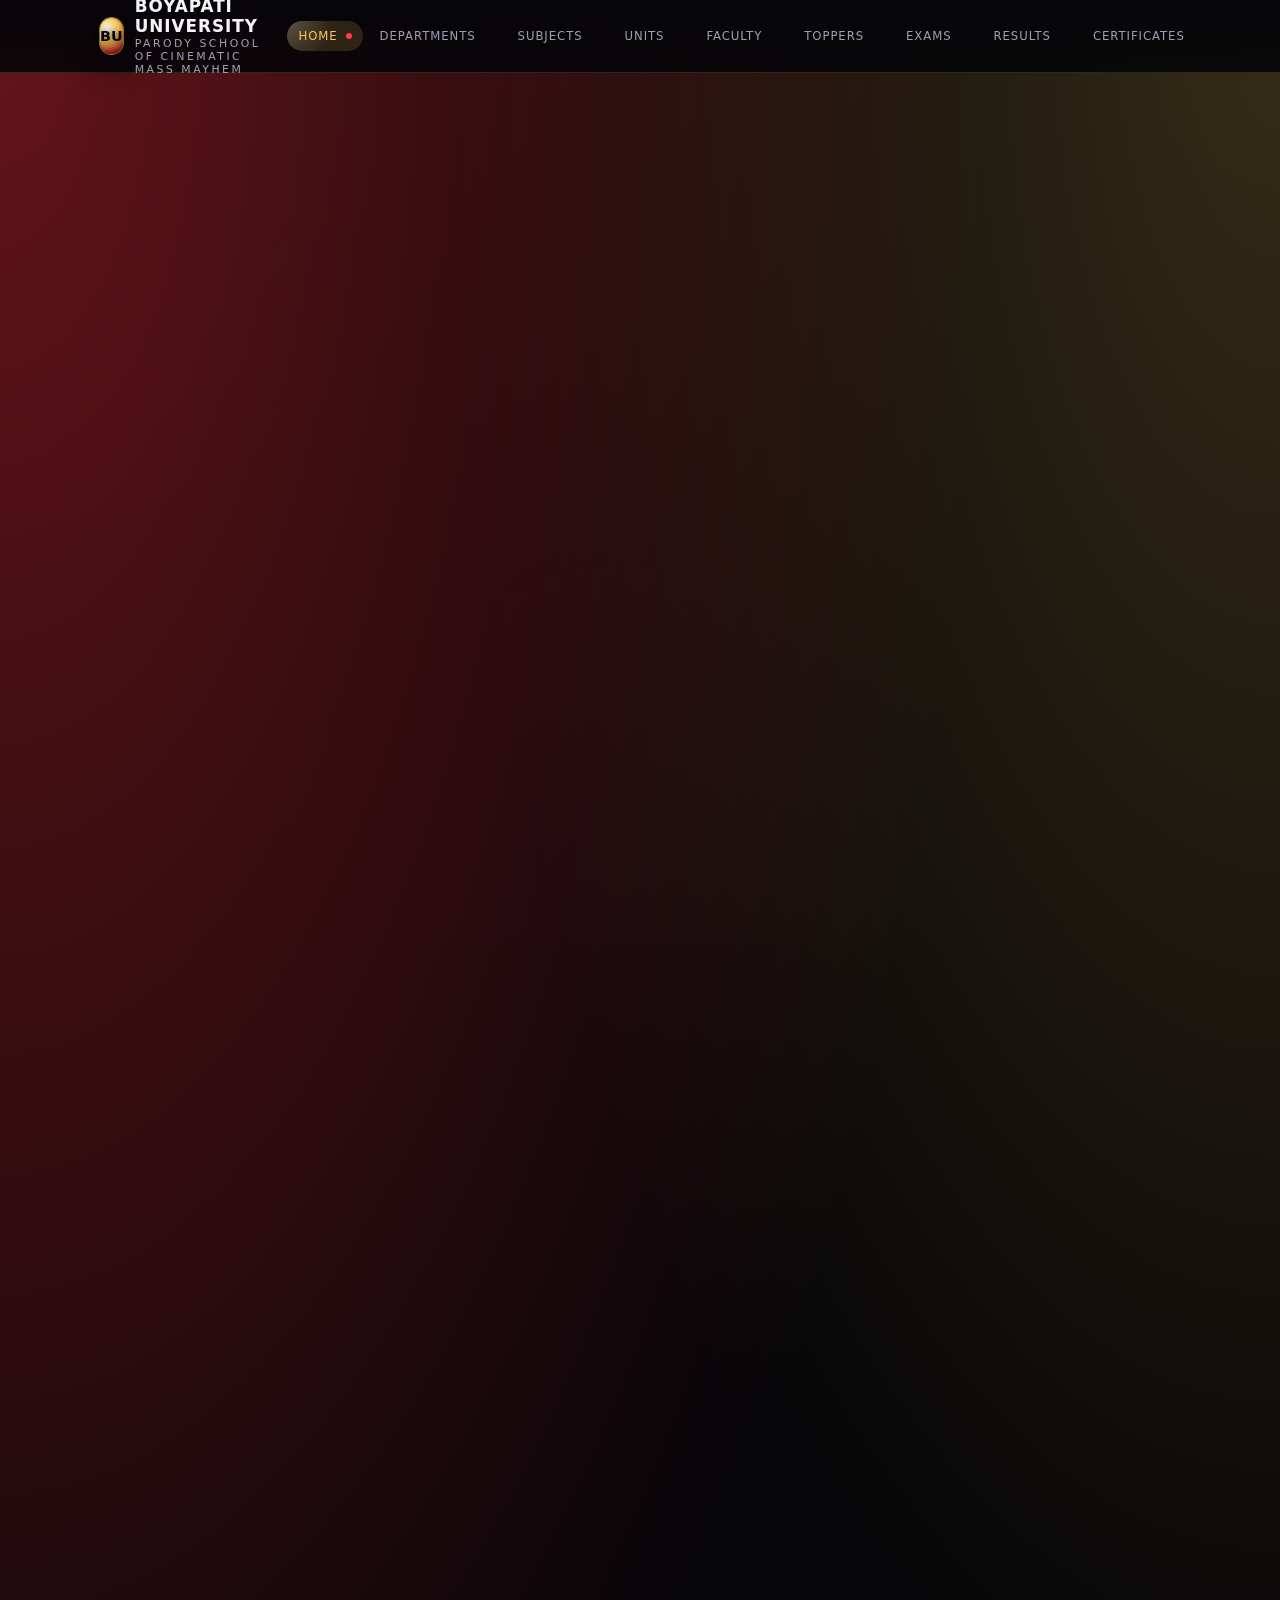
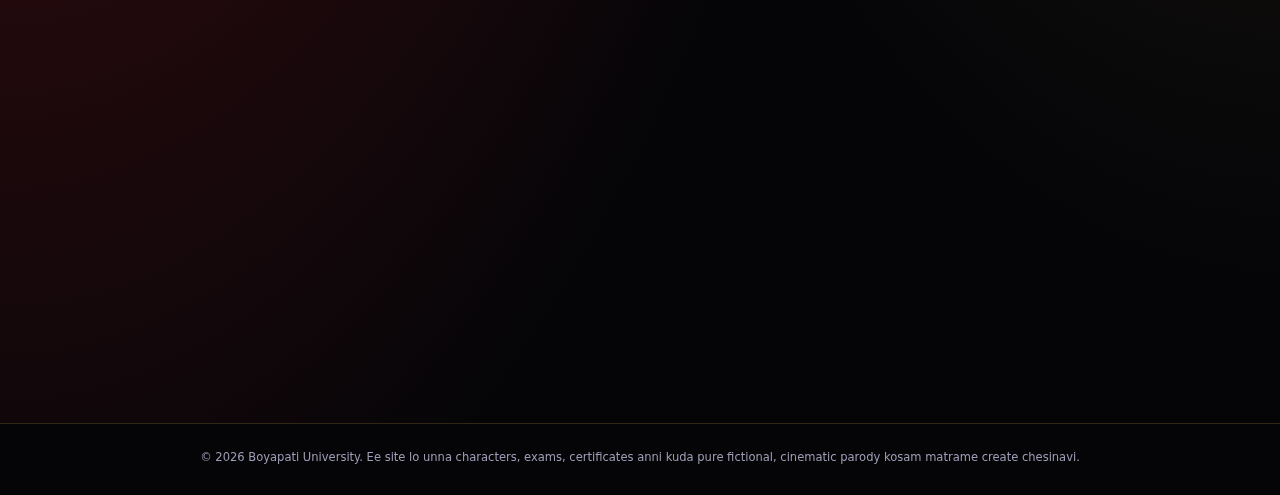
<file: index.html>
<!DOCTYPE html>
<html lang="en">
<head>
  <meta charset="UTF-8" />
  <title>Boyapati University | Home</title>
  <meta name="viewport" content="width=device-width, initial-scale=1.0" />
  <meta name="description" content="Boyapati University - ikkada lecture ante normal class kaadu, anni climax scene range lo design chesina full-on parody cinematic university." />
  <link rel="stylesheet" href="assets/css/style.css" />
</head>
<body data-page="home">
  <div class="bu-noise-layer" aria-hidden="true"></div>

  <header class="bu-header">
    <div class="bu-container bu-header-inner">
      <a href="index.html" class="bu-logo">
        <span class="bu-logo-mark">BU</span>
        <span class="bu-logo-text">
          <span class="bu-logo-title">Boyapati University</span>
          <span class="bu-logo-subtitle">Parody School of Cinematic Mass Mayhem</span>
        </span>
      </a>

      <button class="nav-toggle" type="button" aria-label="Toggle navigation" aria-expanded="false" data-nav-toggle>
        <span class="nav-toggle-line"></span>
        <span class="nav-toggle-line"></span>
      </button>

      <nav class="bu-nav" data-nav>
        <ul class="bu-nav-list">
          <li><a href="index.html" data-page-link="home">Home</a></li>
          <li><a href="departments.html" data-page-link="departments">Departments</a></li>
          <li><a href="subjects.html" data-page-link="subjects">Subjects</a></li>
          <li><a href="units.html" data-page-link="units">Units</a></li>
          <li><a href="faculty.html" data-page-link="faculty">Faculty</a></li>
          <li><a href="toppers.html" data-page-link="toppers">Toppers</a></li>
          <li><a href="exams.html" data-page-link="exams">Exams</a></li>
          <li><a href="results.html" data-page-link="results">Results</a></li>
          <li><a href="certificate.html" data-page-link="certificate">Certificates</a></li>
        </ul>
      </nav>
    </div>
  </header>

  <main class="bu-main">
    <section class="bu-hero">
      <div class="bu-container">
        <div class="bu-hero-inner">
          <p class="bu-kicker">Mass Cinematic Entry Start</p>
          <h1 class="bu-hero-title">BOYAPATI UNIVERSITY</h1>
          <p class="bu-hero-tagline">"No Newton Law. Only BoyaBalaya Law."</p>
          <p class="bu-hero-subtitle">
            Boyapati University ante fun cinematic parody university, full mass Telugu cinema vibe tho set ayyindi.
            Real university kaadu, kani mass feeling matram theatre lo sitting chesina front-benchers range lo untundi.
          </p>
          <div class="bu-hero-actions">
            <a href="departments.html" class="bu-btn bu-btn-primary">University loki entry ivvu</a>
            <a href="#boyalaws" class="bu-btn bu-btn-ghost">BoyaBalayya Laws choodandi</a>
          </div>
        </div>
      </div>
    </section>

    <section class="bu-section" id="boyalaws">
      <div class="bu-container">
        <header class="bu-section-header">
          <p class="bu-kicker">BoyaBalayya Laws</p>
          <h2>Mass Physics ni Rule chese Laws</h2>
          <p class="bu-section-subtitle">
            Idi oka fictional rulebook, ikada gravity optional, elevation guaranteed,
            punchline vaste automatic background music on ayye Boyapati universe special edition.
          </p>
        </header>
      </div>
    </section>

    <section class="bu-section">
      <div class="bu-container">
        <header class="bu-section-header">
          <p class="bu-kicker">Mee Mass Path choose chesukondi</p>
          <h2>Signature Departments</h2>
          <p class="bu-section-subtitle">Mana most explosive programs ki idi trailer, anni departments pure script-level mass data tho build ayyayi.</p>
        </header>
        <div id="home-departments" class="bu-grid"></div>
      </div>
    </section>

    <section class="bu-section bu-section-alt">
      <div class="bu-container">
        <header class="bu-section-header">
          <p class="bu-kicker">Campus lo Real Reel Legends</p>
          <h2>Featured Toppers</h2>
          <p class="bu-section-subtitle">Class lo marks kuda top, slow-motion entries per minute kuda top chesina fictional toppers list idi.</p>
        </header>
        <div id="home-toppers" class="bu-grid"></div>
      </div>
    </section>

    <section class="bu-section">
      <div class="bu-container">
        <header class="bu-section-header">
          <p class="bu-kicker">Edge-of-Seat Scheduling</p>
          <h2>Upcoming Dramatic Exams</h2>
          <p class="bu-section-subtitle">Prathi exam kuda climax sequence style lo design chesam. Results anni imaginary, suspense matram real ga untundi.</p>
        </header>
        <div id="home-exams" class="bu-grid"></div>
      </div>
    </section>
  </main>

  <footer class="bu-footer">
    <div class="bu-container bu-footer-inner">
      <p>
        &copy; <span id="bu-year"></span> Boyapati University.
        Ee site lo unna characters, exams, certificates anni kuda pure fictional, cinematic parody kosam matrame create chesinavi.
      </p>
    </div>
  </footer>

  <script src="assets/js/data.js"></script>
  <script src="assets/js/app.js"></script>
</body>
</html>
</file>
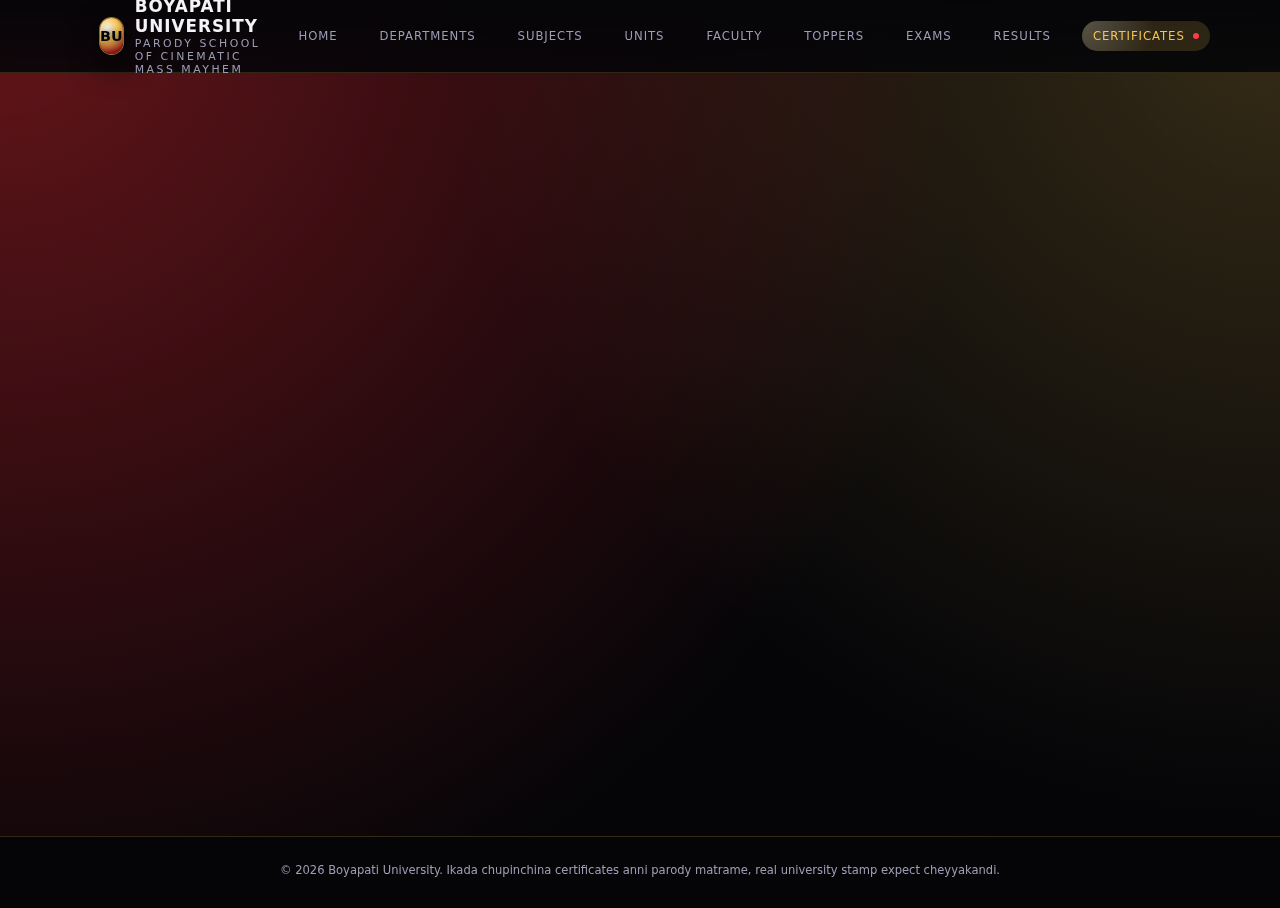
<file: certificate.html>
<!DOCTYPE html>
<html lang="en">
<head>
  <meta charset="UTF-8" />
  <title>Boyapati University | Certificates</title>
  <meta name="viewport" content="width=device-width, initial-scale=1.0" />
  <meta name="description" content="Boyapati University certificates - cinematic achievements ki ichche fictional mass awards collection." />
  <link rel="stylesheet" href="assets/css/style.css" />
</head>
<body data-page="certificate">
  <div class="bu-noise-layer" aria-hidden="true"></div>

  <header class="bu-header">
    <div class="bu-container bu-header-inner">
      <a href="index.html" class="bu-logo">
        <span class="bu-logo-mark">BU</span>
        <span class="bu-logo-text">
          <span class="bu-logo-title">Boyapati University</span>
          <span class="bu-logo-subtitle">Parody School of Cinematic Mass Mayhem</span>
        </span>
      </a>

      <button class="nav-toggle" type="button" aria-label="Toggle navigation" aria-expanded="false" data-nav-toggle>
        <span class="nav-toggle-line"></span>
        <span class="nav-toggle-line"></span>
      </button>

      <nav class="bu-nav" data-nav>
        <ul class="bu-nav-list">
          <li><a href="index.html" data-page-link="home">Home</a></li>
          <li><a href="departments.html" data-page-link="departments">Departments</a></li>
          <li><a href="subjects.html" data-page-link="subjects">Subjects</a></li>
          <li><a href="units.html" data-page-link="units">Units</a></li>
          <li><a href="faculty.html" data-page-link="faculty">Faculty</a></li>
          <li><a href="toppers.html" data-page-link="toppers">Toppers</a></li>
          <li><a href="exams.html" data-page-link="exams">Exams</a></li>
          <li><a href="results.html" data-page-link="results">Results</a></li>
          <li><a href="certificate.html" data-page-link="certificate">Certificates</a></li>
        </ul>
      </nav>
    </div>
  </header>

  <main class="bu-main">
    <section class="bu-page-hero">
      <div class="bu-container">
        <p class="bu-kicker">Certificates</p>
        <h1>Officially Unofficial Awards</h1>
        <p class="bu-page-subtitle">
          Cinematic chaos lo chestunna achievements ki download-ready fictional certificates ikkada ready ga unnayi.
          Jobs kosam valid kaavu, room lo posters kosam matram super.
        </p>
      </div>
    </section>

    <section class="bu-section">
      <div class="bu-container">
        <div id="certificates-grid" class="bu-grid"></div>
      </div>
    </section>
  </main>

  <footer class="bu-footer">
    <div class="bu-container bu-footer-inner">
      <p>
        &copy; <span id="bu-year"></span> Boyapati University. Ikada chupinchina certificates anni parody matrame, real university stamp expect cheyyakandi.
      </p>
    </div>
  </footer>

  <script src="assets/js/data.js"></script>
  <script src="assets/js/app.js"></script>
  <script src="assets/js/certificate.js"></script>
</body>
</html>
</file>
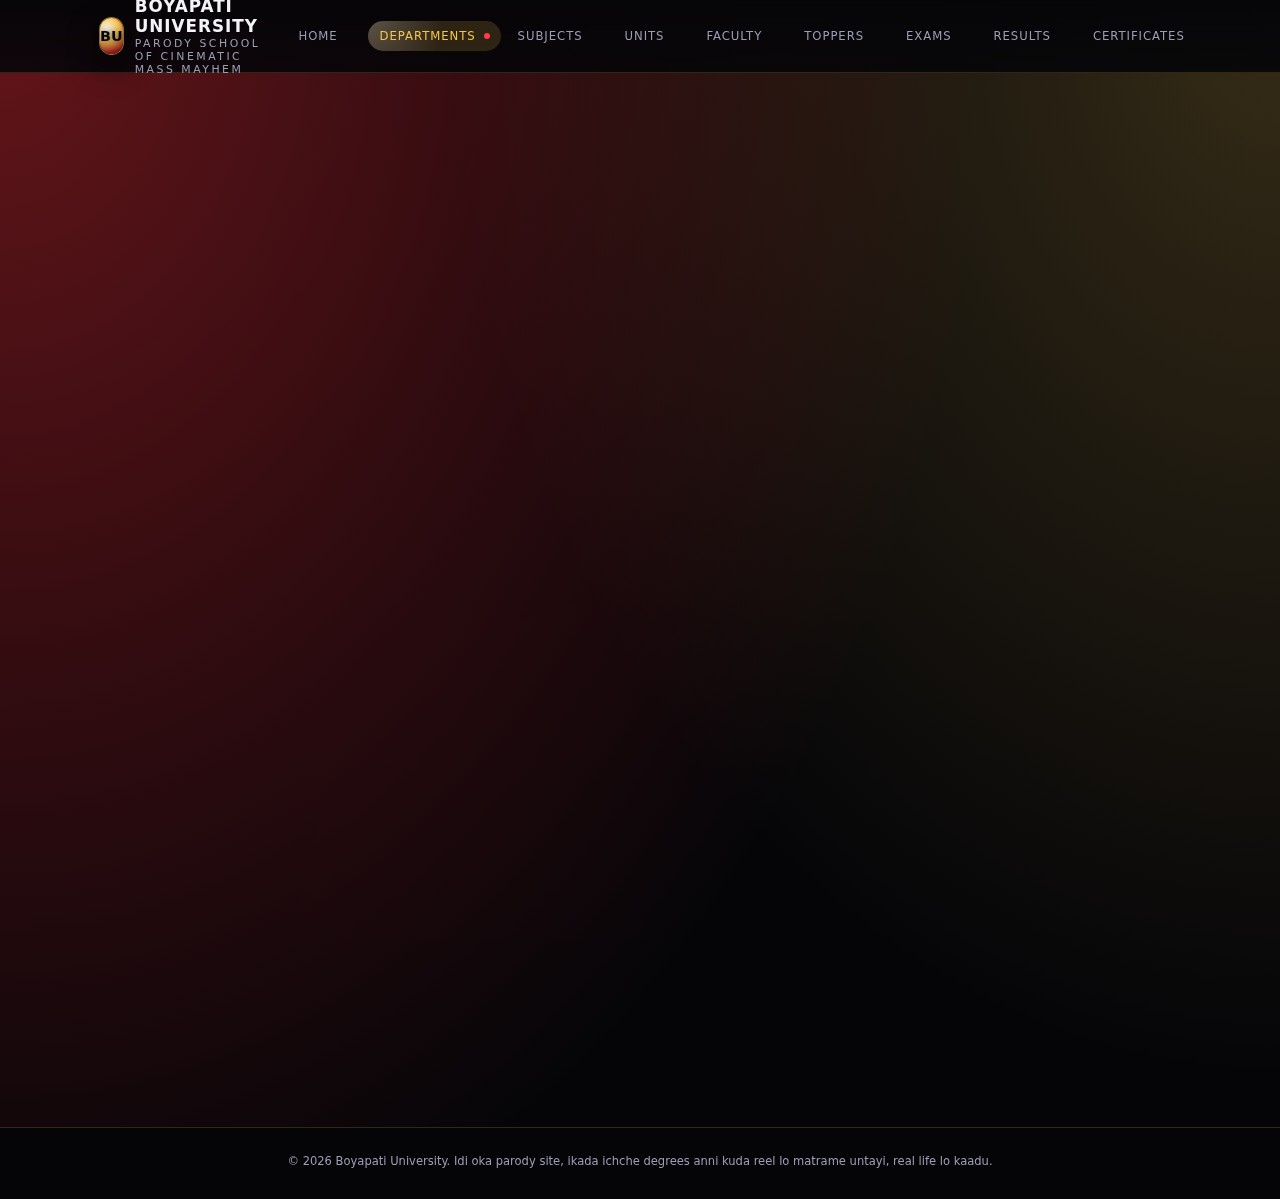
<file: departments.html>
<!DOCTYPE html>
<html lang="en">
<head>
  <meta charset="UTF-8" />
  <title>Boyapati University | Departments</title>
  <meta name="viewport" content="width=device-width, initial-scale=1.0" />
  <meta name="description" content="Boyapati University departments - ikada cinematic chaos ni subject laaga nerpinche fictional mass schools unnayi." />
  <link rel="stylesheet" href="assets/css/style.css" />
</head>
<body data-page="departments">
  <div class="bu-noise-layer" aria-hidden="true"></div>

  <header class="bu-header">
    <div class="bu-container bu-header-inner">
      <a href="index.html" class="bu-logo">
        <span class="bu-logo-mark">BU</span>
        <span class="bu-logo-text">
          <span class="bu-logo-title">Boyapati University</span>
          <span class="bu-logo-subtitle">Parody School of Cinematic Mass Mayhem</span>
        </span>
      </a>

      <button class="nav-toggle" type="button" aria-label="Toggle navigation" aria-expanded="false" data-nav-toggle>
        <span class="nav-toggle-line"></span>
        <span class="nav-toggle-line"></span>
      </button>

      <nav class="bu-nav" data-nav>
        <ul class="bu-nav-list">
          <li><a href="index.html" data-page-link="home">Home</a></li>
          <li><a href="departments.html" data-page-link="departments">Departments</a></li>
          <li><a href="subjects.html" data-page-link="subjects">Subjects</a></li>
          <li><a href="units.html" data-page-link="units">Units</a></li>
          <li><a href="faculty.html" data-page-link="faculty">Faculty</a></li>
          <li><a href="toppers.html" data-page-link="toppers">Toppers</a></li>
          <li><a href="exams.html" data-page-link="exams">Exams</a></li>
          <li><a href="results.html" data-page-link="results">Results</a></li>
          <li><a href="certificate.html" data-page-link="certificate">Certificates</a></li>
        </ul>
      </nav>
    </div>
  </header>

  <main class="bu-main">
    <section class="bu-page-hero">
      <div class="bu-container">
        <nav class="bu-breadcrumb" aria-label="Breadcrumb">
          <ol>
            <li><a href="index.html">Home</a></li>
            <li aria-current="page">Departments</li>
          </ol>
        </nav>
        <p class="bu-kicker">Departments</p>
        <h1>Departments</h1>
        <p class="bu-page-subtitle">Ikada prathi movie genre oka separate discipline laga treat avthundi.</p>
      </div>
    </section>

    <section class="bu-section" aria-labelledby="departments-intro-title">
      <div class="bu-container">
        <h2 id="departments-intro-title">Ee Departments Gurinchi</h2>
        <p>
          Boyapati University lo departments ante normal branches kaadu, anni cinematic genres base chesukoni
          create chesina mass science streams. High impact, sharp craft, unapologetic drama anni bundle lo vastayi.
        </p>
      </div>
    </section>

    <section class="bu-section">
      <div class="bu-container">
        <div id="departments-grid" class="bu-grid" aria-live="polite" aria-busy="false"></div>

        <!-- Semantic card structure template (for reference; populated dynamically by JS) -->
        <template id="department-card-template">
          <article class="bu-department-card">
            <div class="bu-department-icon" aria-hidden="true">🎬</div>
            <header>
              <h3 class="bu-department-title"><!-- Department Name --></h3>
              <p class="bu-department-desc"><!-- One-line mass-style description --></p>
            </header>
            <p class="bu-department-cta">Department loki entry ivvu</p>
          </article>
        </template>
      </div>
    </section>
  </main>

  <footer class="bu-footer">
    <div class="bu-container bu-footer-inner">
      <p>
        &copy; <span id="bu-year"></span> Boyapati University. Idi oka parody site, ikada ichche degrees anni kuda reel lo matrame untayi, real life lo kaadu.
      </p>
    </div>
  </footer>

  <script src="assets/js/data.js"></script>
  <script src="assets/js/app.js"></script>
</body>
</html>
</file>
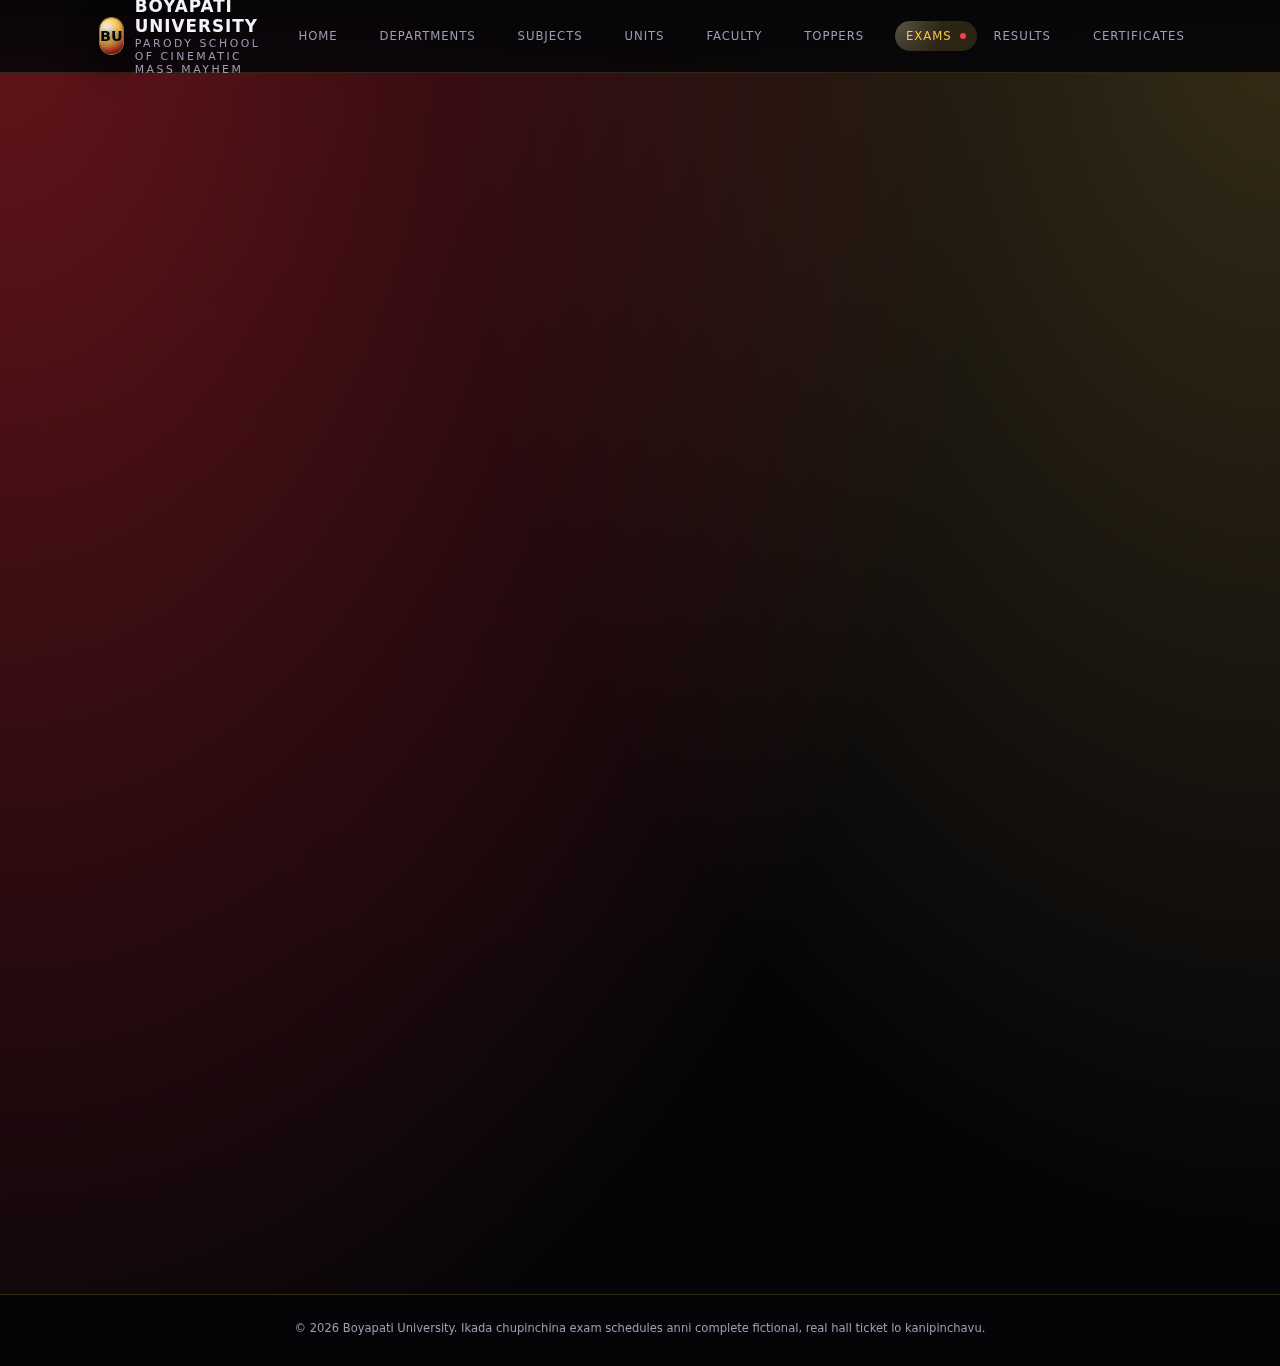
<file: exams.html>
<!DOCTYPE html>
<html lang="en">
<head>
  <meta charset="UTF-8" />
  <title>Boyapati University | Exams</title>
  <meta name="viewport" content="width=device-width, initial-scale=1.0" />
  <meta name="description" content="Boyapati University exams - over-the-top cinematic style lo design chesina complete fictional assessments." />
  <link rel="stylesheet" href="assets/css/style.css" />
</head>
<body data-page="exams">
  <div class="bu-noise-layer" aria-hidden="true"></div>

  <header class="bu-header">
    <div class="bu-container bu-header-inner">
      <a href="index.html" class="bu-logo">
        <span class="bu-logo-mark">BU</span>
        <span class="bu-logo-text">
          <span class="bu-logo-title">Boyapati University</span>
          <span class="bu-logo-subtitle">Parody School of Cinematic Mass Mayhem</span>
        </span>
      </a>

      <button class="nav-toggle" type="button" aria-label="Toggle navigation" aria-expanded="false" data-nav-toggle>
        <span class="nav-toggle-line"></span>
        <span class="nav-toggle-line"></span>
      </button>

      <nav class="bu-nav" data-nav>
        <ul class="bu-nav-list">
          <li><a href="index.html" data-page-link="home">Home</a></li>
          <li><a href="departments.html" data-page-link="departments">Departments</a></li>
          <li><a href="subjects.html" data-page-link="subjects">Subjects</a></li>
          <li><a href="units.html" data-page-link="units">Units</a></li>
          <li><a href="faculty.html" data-page-link="faculty">Faculty</a></li>
          <li><a href="toppers.html" data-page-link="toppers">Toppers</a></li>
          <li><a href="exams.html" data-page-link="exams">Exams</a></li>
          <li><a href="results.html" data-page-link="results">Results</a></li>
          <li><a href="certificate.html" data-page-link="certificate">Certificates</a></li>
        </ul>
      </nav>
    </div>
  </header>

  <main class="bu-main">
    <section class="bu-page-hero">
      <div class="bu-container">
        <p class="bu-kicker">Exams</p>
        <h1>Cinematic Assessments</h1>
        <p class="bu-page-subtitle">
          Ee fictional exams timetables lo last-minute slow-motion entry, heavy background music,
          high-voltage drama anni default package lo untayi.
        </p>
      </div>
    </section>

    <section class="bu-section">
      <div class="bu-container">
        <div id="exams-grid" class="bu-grid"></div>
      </div>
    </section>
  </main>

  <footer class="bu-footer">
    <div class="bu-container bu-footer-inner">
      <p>
        &copy; <span id="bu-year"></span> Boyapati University. Ikada chupinchina exam schedules anni complete fictional, real hall ticket lo kanipinchavu.
      </p>
    </div>
  </footer>

  <script src="assets/js/data.js"></script>
  <script src="assets/js/app.js"></script>
  <script src="assets/js/exams.js"></script>
</body>
</html>
</file>
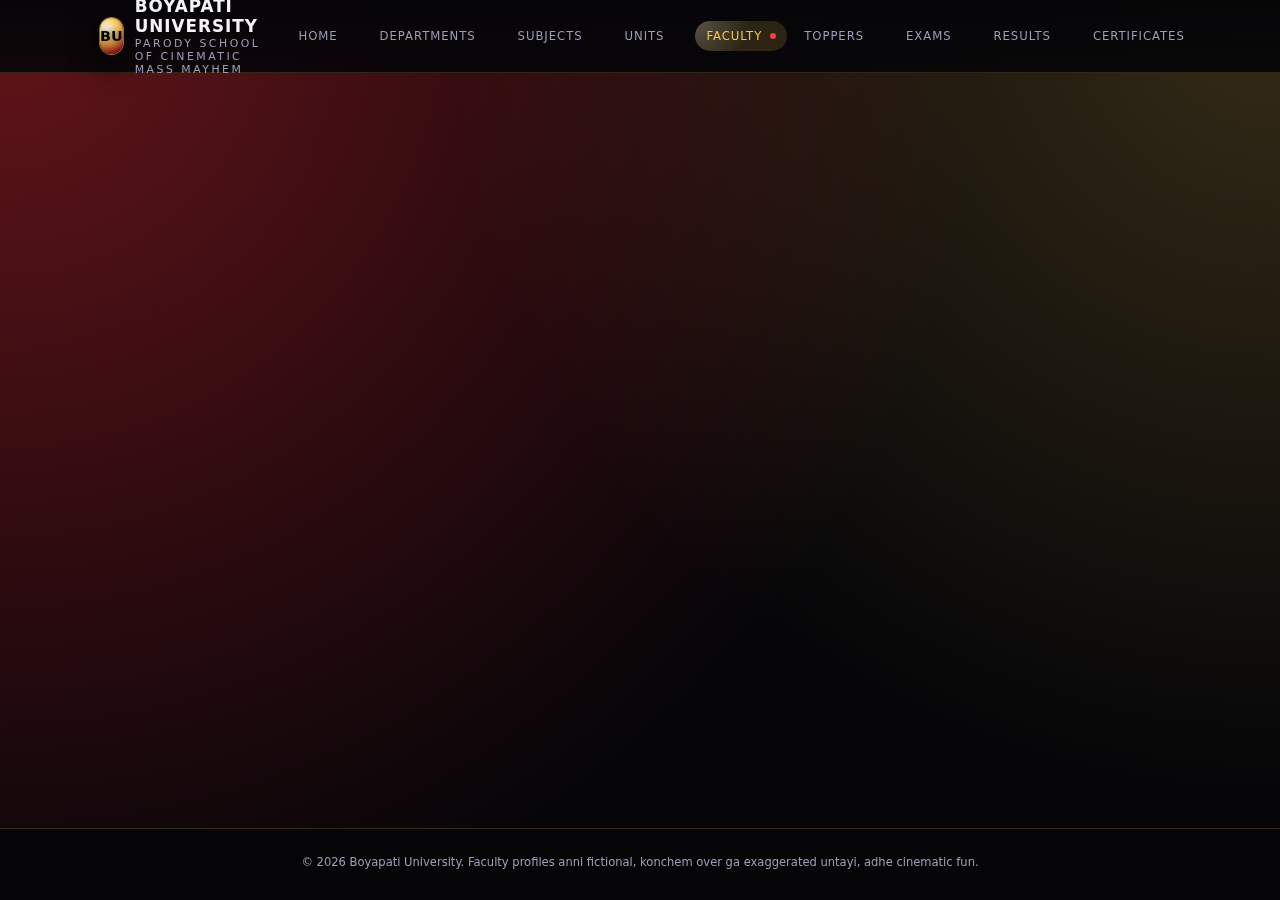
<file: faculty.html>
<!DOCTYPE html>
<html lang="en">
<head>
  <meta charset="UTF-8" />
  <title>Boyapati University | Faculty</title>
  <meta name="viewport" content="width=device-width, initial-scale=1.0" />
  <meta name="description" content="Boyapati University faculty - cinematic chaos ki mentoring ichese fictional mass gurus list." />
  <link rel="stylesheet" href="assets/css/style.css" />
</head>
<body data-page="faculty">
  <div class="bu-noise-layer" aria-hidden="true"></div>

  <header class="bu-header">
    <div class="bu-container bu-header-inner">
      <a href="index.html" class="bu-logo">
        <span class="bu-logo-mark">BU</span>
        <span class="bu-logo-text">
          <span class="bu-logo-title">Boyapati University</span>
          <span class="bu-logo-subtitle">Parody School of Cinematic Mass Mayhem</span>
        </span>
      </a>

      <button class="nav-toggle" type="button" aria-label="Toggle navigation" aria-expanded="false" data-nav-toggle>
        <span class="nav-toggle-line"></span>
        <span class="nav-toggle-line"></span>
      </button>

      <nav class="bu-nav" data-nav>
        <ul class="bu-nav-list">
          <li><a href="index.html" data-page-link="home">Home</a></li>
          <li><a href="departments.html" data-page-link="departments">Departments</a></li>
          <li><a href="subjects.html" data-page-link="subjects">Subjects</a></li>
          <li><a href="units.html" data-page-link="units">Units</a></li>
          <li><a href="faculty.html" data-page-link="faculty">Faculty</a></li>
          <li><a href="toppers.html" data-page-link="toppers">Toppers</a></li>
          <li><a href="exams.html" data-page-link="exams">Exams</a></li>
          <li><a href="results.html" data-page-link="results">Results</a></li>
          <li><a href="certificate.html" data-page-link="certificate">Certificates</a></li>
        </ul>
      </nav>
    </div>
  </header>

  <main class="bu-main">
    <section class="bu-page-hero">
      <div class="bu-container">
        <p class="bu-kicker">Faculty</p>
        <h1>Over-Acting Architects</h1>
        <p class="bu-page-subtitle">
          Zoom-ins, background explosions, emotion tho full loaded one-liners lo specialise ayina mana fictional professors ni ikkada kalavadam jaruguthundi.
        </p>
      </div>
    </section>

    <section class="bu-section">
      <div class="bu-container">
        <div id="faculty-grid" class="bu-grid"></div>
      </div>
    </section>
  </main>

  <footer class="bu-footer">
    <div class="bu-container bu-footer-inner">
      <p>
        &copy; <span id="bu-year"></span> Boyapati University. Faculty profiles anni fictional, konchem over ga exaggerated untayi, adhe cinematic fun.
      </p>
    </div>
  </footer>

  <script src="assets/js/data.js"></script>
  <script src="assets/js/app.js"></script>
</body>
</html>
</file>
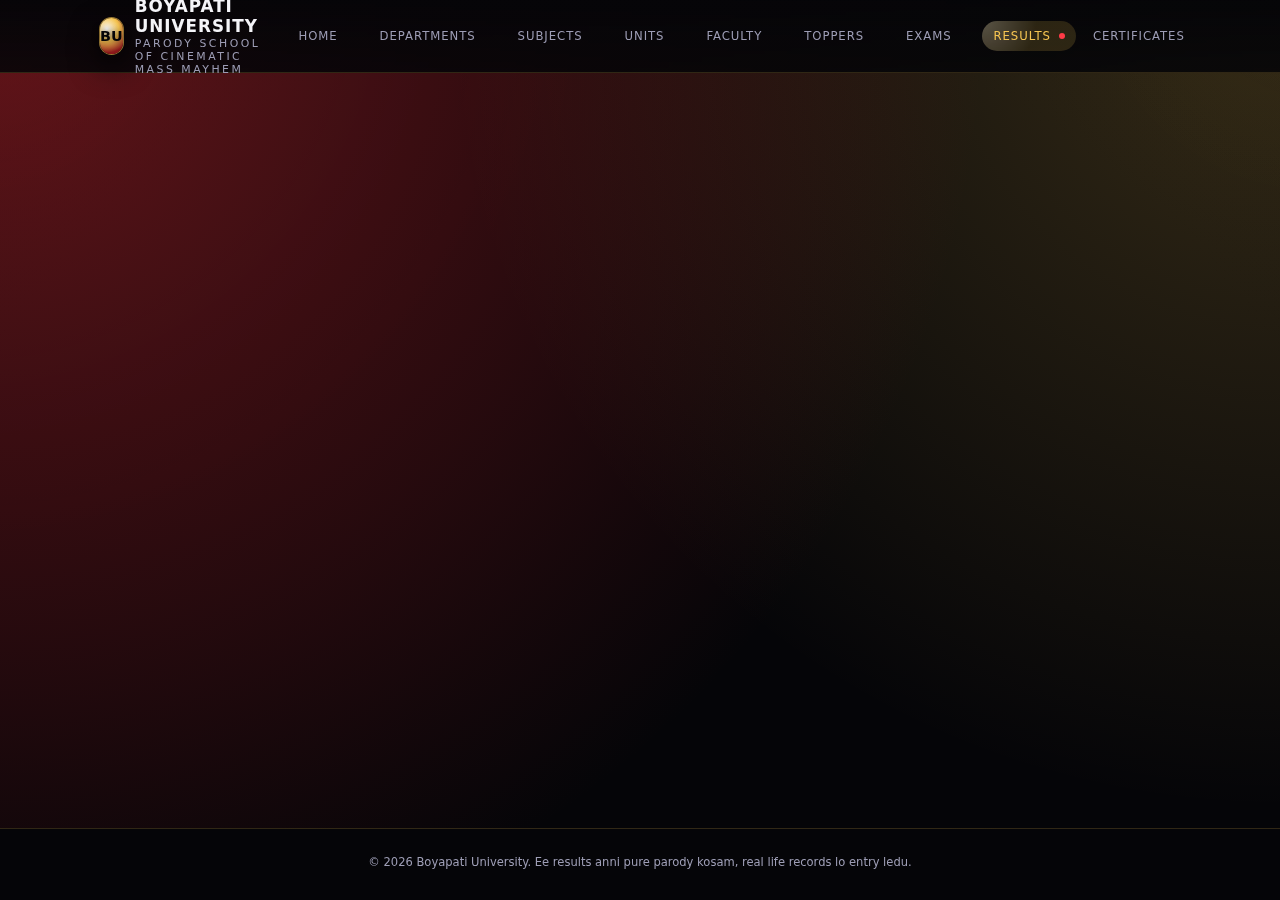
<file: results.html>
<!DOCTYPE html>
<html lang="en">
<head>
  <meta charset="UTF-8" />
  <title>Boyapati University | Results</title>
  <meta name="viewport" content="width=device-width, initial-scale=1.0" />
  <meta name="description" content="Boyapati University results - cinematic style lo conduct chesina fictional exams ki over-dramatic outcomes." />
  <link rel="stylesheet" href="assets/css/style.css" />
</head>
<body data-page="results">
  <div class="bu-noise-layer" aria-hidden="true"></div>

  <header class="bu-header">
    <div class="bu-container bu-header-inner">
      <a href="index.html" class="bu-logo">
        <span class="bu-logo-mark">BU</span>
        <span class="bu-logo-text">
          <span class="bu-logo-title">Boyapati University</span>
          <span class="bu-logo-subtitle">Parody School of Cinematic Mass Mayhem</span>
        </span>
      </a>

      <button class="nav-toggle" type="button" aria-label="Toggle navigation" aria-expanded="false" data-nav-toggle>
        <span class="nav-toggle-line"></span>
        <span class="nav-toggle-line"></span>
      </button>

      <nav class="bu-nav" data-nav>
        <ul class="bu-nav-list">
          <li><a href="index.html" data-page-link="home">Home</a></li>
          <li><a href="departments.html" data-page-link="departments">Departments</a></li>
          <li><a href="subjects.html" data-page-link="subjects">Subjects</a></li>
          <li><a href="units.html" data-page-link="units">Units</a></li>
          <li><a href="faculty.html" data-page-link="faculty">Faculty</a></li>
          <li><a href="toppers.html" data-page-link="toppers">Toppers</a></li>
          <li><a href="exams.html" data-page-link="exams">Exams</a></li>
          <li><a href="results.html" data-page-link="results">Results</a></li>
          <li><a href="certificate.html" data-page-link="certificate">Certificates</a></li>
        </ul>
      </nav>
    </div>
  </header>

  <main class="bu-main">
    <section class="bu-page-hero">
      <div class="bu-container">
        <p class="bu-kicker">Results</p>
        <h1>Dramatic Revelations</h1>
        <p class="bu-page-subtitle">
          Fictional exams ki fictional results matrame, suspense matram real ga untundi, marks anni reel lo ne.
        </p>
      </div>
    </section>

    <section class="bu-section">
      <div class="bu-container">
        <div id="results-grid" class="bu-grid"></div>
      </div>
    </section>
  </main>

  <footer class="bu-footer">
    <div class="bu-container bu-footer-inner">
      <p>
        &copy; <span id="bu-year"></span> Boyapati University. Ee results anni pure parody kosam, real life records lo entry ledu.
      </p>
    </div>
  </footer>

  <script src="assets/js/data.js"></script>
  <script src="assets/js/app.js"></script>
  <script src="assets/js/results.js"></script>
</body>
</html>
</file>
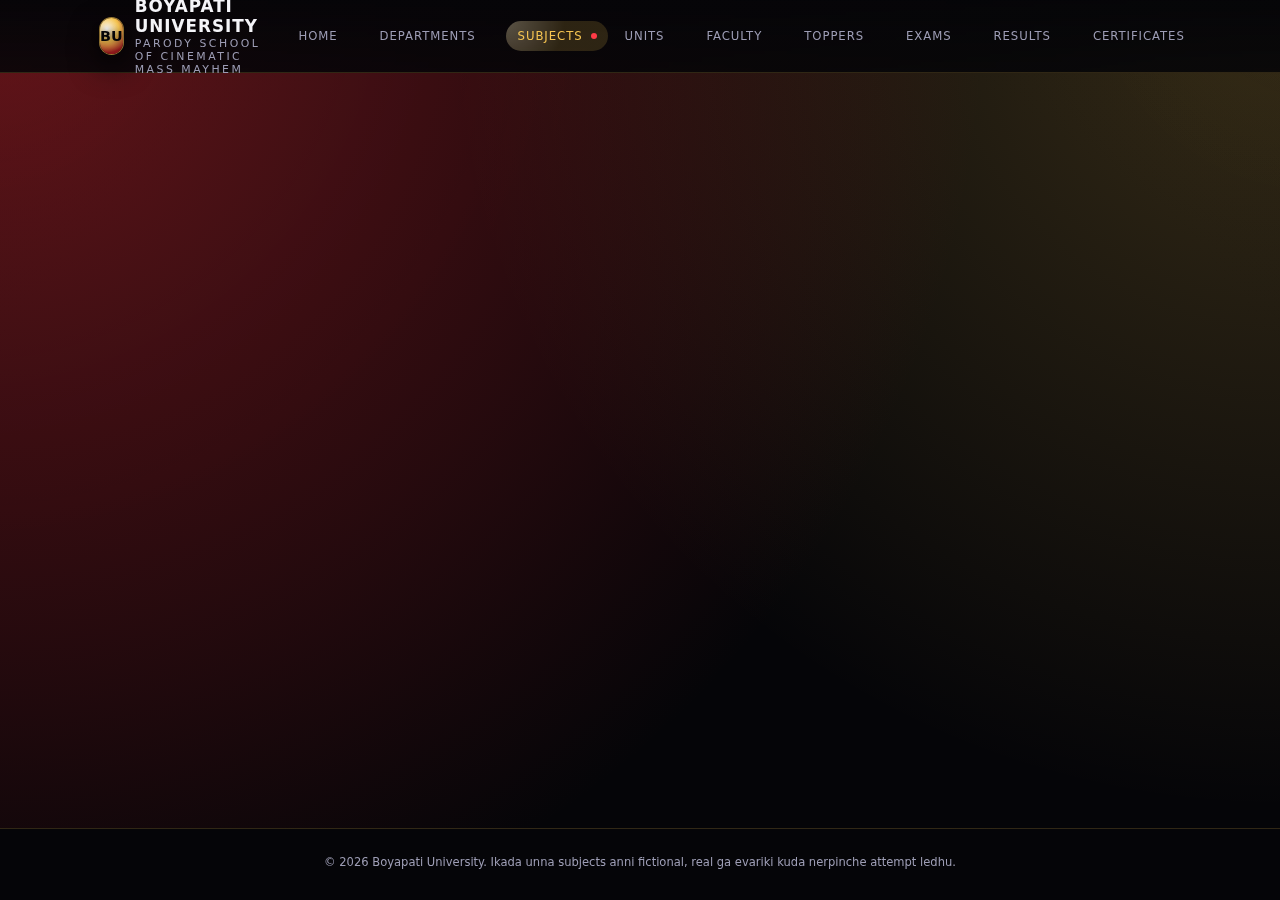
<file: subjects.html>
<!DOCTYPE html>
<html lang="en">
<head>
  <meta charset="UTF-8" />
  <title>Boyapati University | Subjects</title>
  <meta name="viewport" content="width=device-width, initial-scale=1.0" />
  <meta name="description" content="Boyapati University subjects - action, drama, impossible physics anni mix chesi create chesina fictional cinematic courses." />
  <link rel="stylesheet" href="assets/css/style.css" />
</head>
<body data-page="subjects">
  <div class="bu-noise-layer" aria-hidden="true"></div>

  <header class="bu-header">
    <div class="bu-container bu-header-inner">
      <a href="index.html" class="bu-logo">
        <span class="bu-logo-mark">BU</span>
        <span class="bu-logo-text">
          <span class="bu-logo-title">Boyapati University</span>
          <span class="bu-logo-subtitle">Parody School of Cinematic Mass Mayhem</span>
        </span>
      </a>

      <button class="nav-toggle" type="button" aria-label="Toggle navigation" aria-expanded="false" data-nav-toggle>
        <span class="nav-toggle-line"></span>
        <span class="nav-toggle-line"></span>
      </button>

      <nav class="bu-nav" data-nav>
        <ul class="bu-nav-list">
          <li><a href="index.html" data-page-link="home">Home</a></li>
          <li><a href="departments.html" data-page-link="departments">Departments</a></li>
          <li><a href="subjects.html" data-page-link="subjects">Subjects</a></li>
          <li><a href="units.html" data-page-link="units">Units</a></li>
          <li><a href="faculty.html" data-page-link="faculty">Faculty</a></li>
          <li><a href="toppers.html" data-page-link="toppers">Toppers</a></li>
          <li><a href="exams.html" data-page-link="exams">Exams</a></li>
          <li><a href="results.html" data-page-link="results">Results</a></li>
          <li><a href="certificate.html" data-page-link="certificate">Certificates</a></li>
        </ul>
      </nav>
    </div>
  </header>

  <main class="bu-main">
    <section class="bu-page-hero">
      <div class="bu-container">
        <p class="bu-kicker">Subjects</p>
        <h1 id="subjects-title">Subjects</h1>
        <p class="bu-page-subtitle" id="subjects-subtitle">
          Fictional syllabus lo prathi subject ni movie scene laga design chesam, class ki vachhina feeling trailer watch chesina vibe la untundi.
        </p>
      </div>
    </section>

    <section class="bu-section">
      <div class="bu-container">
        <div id="subjects-grid" class="bu-grid"></div>
      </div>
    </section>
  </main>

  <footer class="bu-footer">
    <div class="bu-container bu-footer-inner">
      <p>
        &copy; <span id="bu-year"></span> Boyapati University. Ikada unna subjects anni fictional, real ga evariki kuda nerpinche attempt ledhu.
      </p>
    </div>
  </footer>

  <script src="assets/js/data.js"></script>
  <script src="assets/js/app.js"></script>
</body>
</html>
</file>
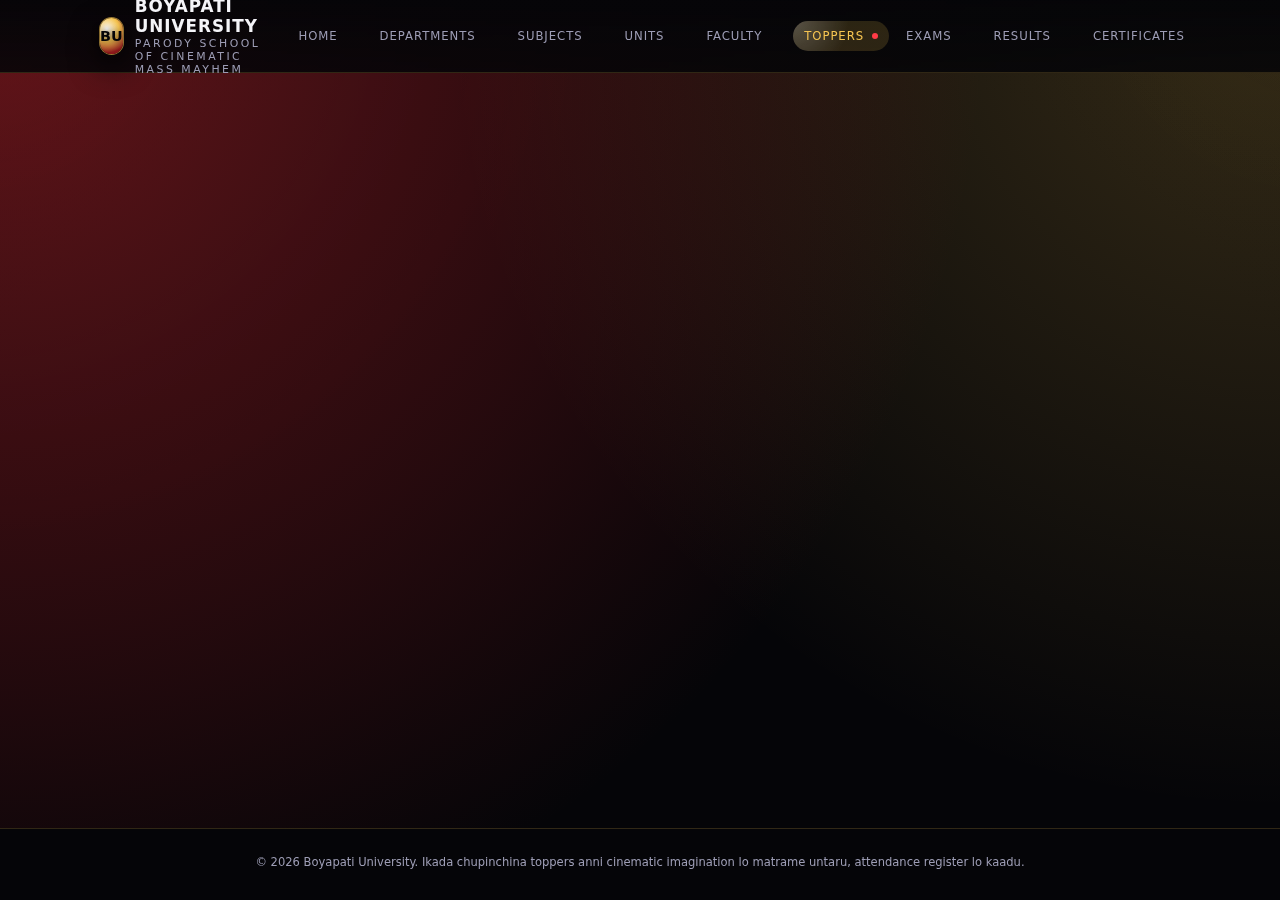
<file: toppers.html>
<!DOCTYPE html>
<html lang="en">
<head>
  <meta charset="UTF-8" />
  <title>Boyapati University | Toppers</title>
  <meta name="viewport" content="width=device-width, initial-scale=1.0" />
  <meta name="description" content="Boyapati University toppers - cinematic chaos ni full style tho handle chesi top lo nilichina fictional students." />
  <link rel="stylesheet" href="assets/css/style.css" />
</head>
<body data-page="toppers">
  <div class="bu-noise-layer" aria-hidden="true"></div>

  <header class="bu-header">
    <div class="bu-container bu-header-inner">
      <a href="index.html" class="bu-logo">
        <span class="bu-logo-mark">BU</span>
        <span class="bu-logo-text">
          <span class="bu-logo-title">Boyapati University</span>
          <span class="bu-logo-subtitle">Parody School of Cinematic Mass Mayhem</span>
        </span>
      </a>

      <button class="nav-toggle" type="button" aria-label="Toggle navigation" aria-expanded="false" data-nav-toggle>
        <span class="nav-toggle-line"></span>
        <span class="nav-toggle-line"></span>
      </button>

      <nav class="bu-nav" data-nav>
        <ul class="bu-nav-list">
          <li><a href="index.html" data-page-link="home">Home</a></li>
          <li><a href="departments.html" data-page-link="departments">Departments</a></li>
          <li><a href="subjects.html" data-page-link="subjects">Subjects</a></li>
          <li><a href="units.html" data-page-link="units">Units</a></li>
          <li><a href="faculty.html" data-page-link="faculty">Faculty</a></li>
          <li><a href="toppers.html" data-page-link="toppers">Toppers</a></li>
          <li><a href="exams.html" data-page-link="exams">Exams</a></li>
          <li><a href="results.html" data-page-link="results">Results</a></li>
          <li><a href="certificate.html" data-page-link="certificate">Certificates</a></li>
        </ul>
      </nav>
    </div>
  </header>

  <main class="bu-main">
    <section class="bu-page-hero">
      <div class="bu-container">
        <p class="bu-kicker">Toppers</p>
        <h1>Leaderboard lo Legends</h1>
        <p class="bu-page-subtitle">
          Ee fictional toppers prathi exam crack chesi, parallel ga oka solid monologue kuda deliver chesaru.
          Evaraina real students ki set ayite adi pure coincidence, plan kaadu.
        </p>
      </div>
    </section>

    <section class="bu-section">
      <div class="bu-container">
        <div id="toppers-grid" class="bu-grid"></div>
      </div>
    </section>
  </main>

  <footer class="bu-footer">
    <div class="bu-container bu-footer-inner">
      <p>
        &copy; <span id="bu-year"></span> Boyapati University. Ikada chupinchina toppers anni cinematic imagination lo matrame untaru, attendance register lo kaadu.
      </p>
    </div>
  </footer>

  <script src="assets/js/data.js"></script>
  <script src="assets/js/app.js"></script>
</body>
</html>
</file>
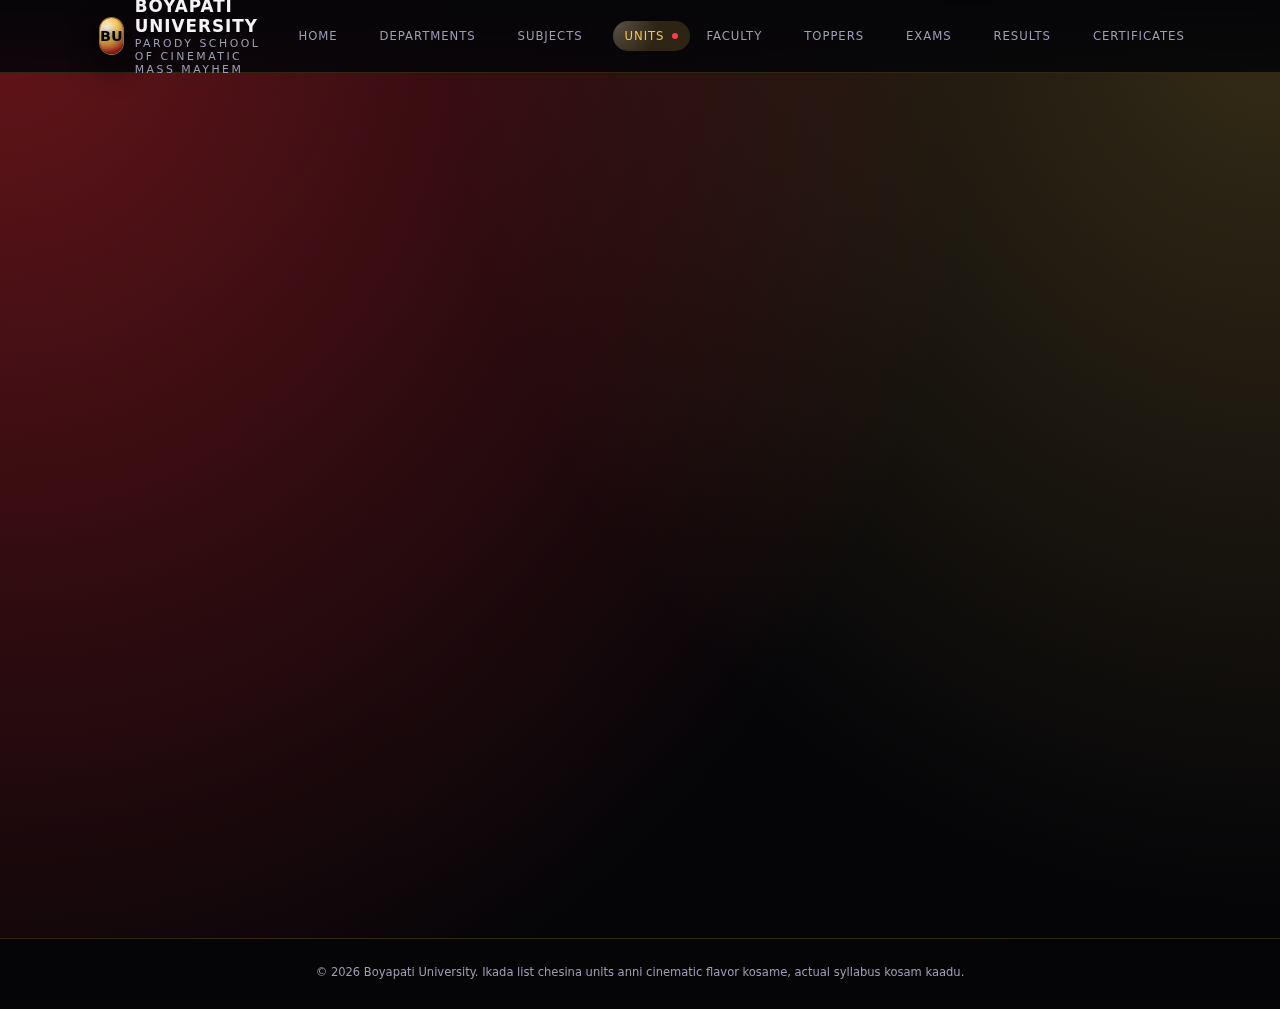
<file: units.html>
<!DOCTYPE html>
<html lang="en">
<head>
  <meta charset="UTF-8" />
  <title>Boyapati University | Units</title>
  <meta name="viewport" content="width=device-width, initial-scale=1.0" />
  <meta name="description" content="Boyapati University units - over-the-top cinematic subjects ni scene-by-scene breakdown chesi ichina fictional units." />
  <link rel="stylesheet" href="assets/css/style.css" />
</head>
<body data-page="units">
  <div class="bu-noise-layer" aria-hidden="true"></div>

  <header class="bu-header">
    <div class="bu-container bu-header-inner">
      <a href="index.html" class="bu-logo">
        <span class="bu-logo-mark">BU</span>
        <span class="bu-logo-text">
          <span class="bu-logo-title">Boyapati University</span>
          <span class="bu-logo-subtitle">Parody School of Cinematic Mass Mayhem</span>
        </span>
      </a>

      <button class="nav-toggle" type="button" aria-label="Toggle navigation" aria-expanded="false" data-nav-toggle>
        <span class="nav-toggle-line"></span>
        <span class="nav-toggle-line"></span>
      </button>

      <nav class="bu-nav" data-nav>
        <ul class="bu-nav-list">
          <li><a href="index.html" data-page-link="home">Home</a></li>
          <li><a href="departments.html" data-page-link="departments">Departments</a></li>
          <li><a href="subjects.html" data-page-link="subjects">Subjects</a></li>
          <li><a href="units.html" data-page-link="units">Units</a></li>
          <li><a href="faculty.html" data-page-link="faculty">Faculty</a></li>
          <li><a href="toppers.html" data-page-link="toppers">Toppers</a></li>
          <li><a href="exams.html" data-page-link="exams">Exams</a></li>
          <li><a href="results.html" data-page-link="results">Results</a></li>
          <li><a href="certificate.html" data-page-link="certificate">Certificates</a></li>
        </ul>
      </nav>
    </div>
  </header>

  <main class="bu-main">
    <section class="bu-page-hero">
      <div class="bu-container">
        <p class="bu-kicker">Units</p>
        <h1>Scene-by-Scene Breakdowns</h1>
        <p class="bu-page-subtitle">
          Prathi fictional subject ni same range drama tho multiple units ga cut chesam, enduko ante chapter kuda oka close-up shot deserve chestundi.
        </p>
      </div>
    </section>

    <section class="bu-section bu-section-alt">
      <div class="bu-container">
        <div id="unit-detail"></div>
      </div>
    </section>

    <section class="bu-section">
      <div class="bu-container">
        <div id="units-grid" class="bu-grid"></div>
      </div>
    </section>
  </main>

  <footer class="bu-footer">
    <div class="bu-container bu-footer-inner">
      <p>
        &copy; <span id="bu-year"></span> Boyapati University. Ikada list chesina units anni cinematic flavor kosame, actual syllabus kosam kaadu.
      </p>
    </div>
  </footer>

  <script src="assets/js/data.js"></script>
  <script src="assets/js/app.js"></script>
  <script src="assets/js/unit-video.js"></script>
</body>
</html>
</file>
<file: assets/css/style.css>
:root {
  --bu-bg: #050508;
  --bu-bg-elevated: #0b0b12;
  --bu-bg-soft: #11111b;
  --bu-bg-alt: #090910;
  --bu-text: #f4f4f8;
  --bu-text-muted: #9d9db5;
  --bu-gold: #f5c451;
  --bu-red: #ff3b47;
  --bu-border-subtle: rgba(245, 196, 81, 0.18);
  --bu-radius-md: 12px;
  --bu-radius-lg: 18px;
  --bu-shadow-soft: 0 22px 60px rgba(0, 0, 0, 0.85);
  --bu-shadow-soft-sm: 0 14px 35px rgba(0, 0, 0, 0.75);
  --bu-max-width: 1120px;
  --bu-nav-height: 72px;

  --bu-font-sans: system-ui, -apple-system, BlinkMacSystemFont, "SF Pro Text", "Segoe UI", Roboto, sans-serif;
}

*,
*::before,
*::after {
  box-sizing: border-box;
}

html,
body {
  margin: 0;
  padding: 0;
}

html {
  scroll-behavior: smooth;
}

body {
  min-height: 100vh;
  display: flex;
  flex-direction: column;
  font-family: var(--bu-font-sans);
  background:
    radial-gradient(140% 200% at 0% 0%, rgba(148, 27, 33, 0.65), transparent 55%),
    radial-gradient(130% 180% at 100% 0%, rgba(245, 196, 81, 0.2), transparent 50%),
    radial-gradient(140% 220% at 50% 100%, #050508, #050508 45%, #020206 100%);
  color: var(--bu-text);
  -webkit-font-smoothing: antialiased;
  text-rendering: optimizeLegibility;
  overflow-x: hidden;
}

img {
  max-width: 100%;
  display: block;
}

a {
  color: inherit;
  text-decoration: none;
}

a:hover {
  text-decoration: none;
}

.bu-noise-layer {
  position: fixed;
  inset: -40px;
  pointer-events: none;
  opacity: 0.28;
  background-image:
    radial-gradient(circle at 0 0, rgba(255, 255, 255, 0.12) 0, transparent 45%),
    radial-gradient(circle at 100% 0, rgba(255, 255, 255, 0.04) 0, transparent 55%),
    radial-gradient(circle at 50% 100%, rgba(255, 255, 255, 0.08) 0, transparent 50%);
  mix-blend-mode: soft-light;
  z-index: 0;
}

.bu-main {
  flex: 1 0 auto;
  position: relative;
  z-index: 1;
  opacity: 0;
  animation: bu-page-fade-in 0.6s ease-out 0.05s forwards;
}

.bu-container {
  width: 100%;
  max-width: var(--bu-max-width);
  margin: 0 auto;
  padding: 0 1.25rem;
}

.bu-header {
  position: sticky;
  top: 0;
  z-index: 40;
  backdrop-filter: blur(20px);
  background: linear-gradient(to bottom, rgba(5, 5, 8, 0.98), rgba(5, 5, 8, 0.88));
  border-bottom: 1px solid var(--bu-border-subtle);
}

.bu-header-inner {
  height: var(--bu-nav-height);
  display: flex;
  align-items: center;
  justify-content: space-between;
  gap: 1rem;
}

.bu-logo {
  display: inline-flex;
  align-items: center;
  gap: 0.75rem;
}

.bu-logo-mark {
  width: 36px;
  height: 36px;
  border-radius: 999px;
  background: radial-gradient(circle at 30% 30%, #ffffff, #f5c451 40%, #8b181b 80%);
  display: flex;
  align-items: center;
  justify-content: center;
  color: #050508;
  font-weight: 800;
  font-size: 0.9rem;
  text-shadow: 0 0 8px rgba(0, 0, 0, 0.7);
  box-shadow: 0 0 0 1px rgba(245, 196, 81, 0.6), 0 12px 30px rgba(0, 0, 0, 0.9);
}

.bu-logo-text {
  display: flex;
  flex-direction: column;
  gap: 0.05rem;
}

.bu-logo-title {
  font-size: 1.05rem;
  letter-spacing: 0.06em;
  text-transform: uppercase;
  font-weight: 700;
}

.bu-logo-subtitle {
  font-size: 0.68rem;
  text-transform: uppercase;
  letter-spacing: 0.23em;
  color: var(--bu-text-muted);
}

.bu-nav {
  position: fixed;
  inset: var(--bu-nav-height) 0 auto 0;
  background: rgba(5, 5, 8, 0.98);
  border-bottom: 1px solid rgba(245, 196, 81, 0.12);
  transform: translateY(-120%);
  opacity: 0;
  pointer-events: none;
  transition: transform 0.3s ease, opacity 0.26s ease;
}

.bu-nav[data-open="true"] {
  transform: translateY(0);
  opacity: 1;
  pointer-events: auto;
}

.bu-nav-list {
  list-style: none;
  margin: 0;
  padding: 0.85rem 1.25rem 1.1rem;
  display: flex;
  flex-direction: column;
  gap: 0.4rem;
}

.bu-nav-list a {
  display: inline-flex;
  align-items: center;
  justify-content: space-between;
  gap: 0.5rem;
  padding: 0.5rem 0.75rem;
  border-radius: 999px;
  font-size: 0.85rem;
  letter-spacing: 0.08em;
  text-transform: uppercase;
  color: var(--bu-text-muted);
  transition: color 0.2s ease, background 0.2s ease, transform 0.2s ease;
}

.bu-nav-list a::after {
  content: "";
  width: 6px;
  height: 6px;
  border-radius: 999px;
  background: transparent;
}

.bu-nav-list a:hover {
  color: var(--bu-text);
  background: rgba(245, 196, 81, 0.14);
  transform: translateY(-1px);
}

.bu-nav-list a.is-active {
  color: var(--bu-gold);
  background: radial-gradient(circle at 0 0, rgba(255, 255, 255, 0.22), transparent 55%),
    rgba(245, 196, 81, 0.16);
}

.bu-nav-list a.is-active::after {
  background: var(--bu-red);
}

.nav-toggle {
  border: 1px solid rgba(245, 196, 81, 0.45);
  background: radial-gradient(circle at 30% 0%, rgba(255, 255, 255, 0.25), transparent 50%),
    rgba(11, 11, 18, 0.94);
  border-radius: 999px;
  width: 42px;
  height: 34px;
  padding: 0 0.55rem;
  display: inline-flex;
  flex-direction: column;
  justify-content: center;
  gap: 0.25rem;
  cursor: pointer;
  box-shadow: 0 10px 28px rgba(0, 0, 0, 0.8);
}

.nav-toggle-line {
  height: 2px;
  width: 100%;
  border-radius: 999px;
  background: linear-gradient(to right, var(--bu-gold), var(--bu-red));
}

.bu-kicker {
  text-transform: uppercase;
  letter-spacing: 0.26em;
  font-size: 0.72rem;
  color: var(--bu-gold);
  margin: 0 0 0.75rem;
}

.bu-hero {
  min-height: calc(100vh - var(--bu-nav-height));
  display: flex;
  align-items: center;
  padding: 2.4rem 0 2.8rem;
}

.bu-hero-inner {
  max-width: 40rem;
  margin: 0 auto;
  text-align: center;
}

.bu-hero-title {
  font-size: clamp(2.3rem, 6vw, 3.3rem);
  line-height: 1.02;
  letter-spacing: 0.16em;
  text-transform: uppercase;
  margin: 0 0 0.85rem;
  text-shadow: 0 0 24px rgba(0, 0, 0, 0.9);
  opacity: 0;
  transform: translateY(16px) scale(0.98);
  animation: bu-fade-up 0.8s ease forwards 0.15s;
}

.bu-hero-tagline {
  margin: 0 0 0.75rem;
  font-size: clamp(1rem, 3.4vw, 1.25rem);
  letter-spacing: 0.12em;
  text-transform: uppercase;
  color: var(--bu-gold);
  opacity: 0;
  transform: translateY(16px) scale(0.98);
  animation: bu-fade-up 0.8s ease forwards 0.3s;
}

.bu-hero-subtitle {
  margin: 0 0 1.4rem;
  color: var(--bu-text-muted);
  max-width: 32rem;
  margin-left: auto;
  margin-right: auto;
  opacity: 0;
  transform: translateY(16px) scale(0.98);
  animation: bu-fade-up 0.8s ease forwards 0.45s;
}

.bu-hero-actions {
  display: flex;
  flex-wrap: wrap;
  justify-content: center;
  gap: 0.75rem;
  margin-bottom: 1.4rem;
  opacity: 0;
  transform: translateY(16px) scale(0.98);
  animation: bu-fade-up 0.8s ease forwards 0.6s;
}

.bu-btn {
  display: inline-flex;
  align-items: center;
  justify-content: center;
  padding: 0.65rem 1.35rem;
  border-radius: 999px;
  font-size: 0.85rem;
  letter-spacing: 0.12em;
  text-transform: uppercase;
  border: 1px solid rgba(245, 196, 81, 0.55);
  cursor: pointer;
  min-height: 44px;
  background: rgba(5, 5, 10, 0.9);
  color: var(--bu-text);
  box-shadow: 0 10px 28px rgba(0, 0, 0, 0.8);
  transition:
    background 0.22s ease,
    transform 0.18s ease,
    box-shadow 0.26s ease,
    border-color 0.22s ease,
    color 0.18s ease;
}

.bu-btn-primary {
  background:
    radial-gradient(circle at 0 0, rgba(245, 196, 81, 0.28), transparent 55%),
    radial-gradient(circle at 100% 0, rgba(255, 59, 71, 0.18), transparent 55%),
    rgba(7, 5, 14, 0.96);
  color: var(--bu-gold);
  border-color: rgba(245, 196, 81, 0.9);
  box-shadow:
    0 0 0 1px rgba(245, 196, 81, 0.4),
    0 16px 40px rgba(0, 0, 0, 0.94);
  animation: bu-glow-pulse 2.8s ease-in-out infinite alternate;
}

.bu-btn-primary:hover {
  transform: translateY(-1px) scale(1.02);
  background:
    radial-gradient(circle at 0 0, rgba(245, 196, 81, 0.4), transparent 60%),
    radial-gradient(circle at 100% 0, rgba(255, 59, 71, 0.32), transparent 60%),
    rgba(10, 7, 18, 0.98);
  border-color: rgba(245, 196, 81, 1);
  box-shadow:
    0 0 0 1px rgba(245, 196, 81, 0.9),
    0 22px 70px rgba(0, 0, 0, 0.98);
}

.bu-btn-ghost {
  background: rgba(7, 7, 16, 0.96);
  color: var(--bu-text);
  border-color: rgba(245, 196, 81, 0.6);
}

.bu-btn-ghost:hover {
  background: rgba(245, 196, 81, 0.16);
  transform: translateY(-1px) scale(1.02);
  box-shadow: 0 16px 40px rgba(0, 0, 0, 0.9);
}

@keyframes bu-fade-up {
  from {
    opacity: 0;
    transform: translateY(16px) scale(0.98);
  }
  to {
    opacity: 1;
    transform: translateY(0) scale(1);
  }
}

@keyframes bu-page-fade-in {
  from {
    opacity: 0;
    transform: translateY(10px);
  }
  to {
    opacity: 1;
    transform: translateY(0);
  }
}

@keyframes bu-card-slide-up {
  from {
    opacity: 0;
    transform: translateY(14px) scale(0.98);
  }
  to {
    opacity: 1;
    transform: translateY(0) scale(1);
  }
}

@keyframes bu-glow-pulse {
  from {
    box-shadow:
      0 0 0 1px rgba(245, 196, 81, 0.4),
      0 14px 35px rgba(0, 0, 0, 0.9);
  }
  to {
    box-shadow:
      0 0 0 1px rgba(245, 196, 81, 0.9),
      0 20px 60px rgba(0, 0, 0, 1);
  }
}

.bu-hero-meta {
  display: flex;
  flex-direction: column;
  gap: 0.2rem;
  font-size: 0.78rem;
  color: var(--bu-text-muted);
}

.bu-hero-visual {
  position: relative;
  min-height: 190px;
}

.bu-orbit-circle {
  position: absolute;
  border-radius: 999px;
  border: 1px solid rgba(245, 196, 81, 0.4);
  box-shadow: 0 18px 55px rgba(0, 0, 0, 0.9);
}

.bu-orbit-circle-lg {
  width: 220px;
  height: 220px;
  top: 8px;
  right: 0;
  background: radial-gradient(circle at 30% 0%, rgba(255, 255, 255, 0.16), transparent 60%),
    radial-gradient(circle at 80% 80%, rgba(255, 59, 71, 0.45), transparent 60%),
    radial-gradient(circle at 10% 90%, rgba(245, 196, 81, 0.4), transparent 55%),
    #050508;
}

.bu-orbit-circle-sm {
  width: 90px;
  height: 90px;
  bottom: 0;
  right: 40px;
  background: radial-gradient(circle at 20% 0%, rgba(255, 255, 255, 0.4), transparent 60%),
    rgba(139, 24, 27, 0.9);
}

.bu-hero-stat {
  position: absolute;
  left: -4px;
  bottom: 10px;
  padding: 0.75rem 0.85rem;
  border-radius: 0.9rem;
  background: rgba(10, 10, 18, 0.9);
  border: 1px solid rgba(245, 196, 81, 0.4);
  box-shadow: var(--bu-shadow-soft-sm);
  max-width: 200px;
}

.bu-hero-stat-label {
  font-size: 0.68rem;
  text-transform: uppercase;
  letter-spacing: 0.18em;
  color: var(--bu-text-muted);
}

.bu-hero-stat-value {
  display: block;
  font-size: 1.3rem;
  font-weight: 700;
  margin-top: 0.2rem;
}

.bu-hero-stat-meta {
  display: block;
  font-size: 0.7rem;
  color: var(--bu-text-muted);
}

.bu-section {
  padding: 2.1rem 0 2.4rem;
}

.bu-section-alt {
  background: radial-gradient(circle at 0 0, rgba(245, 196, 81, 0.12), transparent 60%),
    rgba(5, 5, 8, 0.98);
}

/* Unit detail + video + BoyaBalayya Law */
.bu-unit-detail {
  margin-bottom: 2.6rem;
}

.bu-unit-detail-header {
  margin-bottom: 1.6rem;
}

.bu-unit-detail-title {
  margin: 0 0 0.3rem;
  font-size: 1.4rem;
  letter-spacing: 0.08em;
  text-transform: uppercase;
}

.bu-unit-detail-subtitle {
  margin: 0;
  font-size: 0.9rem;
  color: var(--bu-text-muted);
}

.bu-unit-video-wrapper {
  margin-top: 0.5rem;
  margin-bottom: 2rem;
  background:
    radial-gradient(circle at 0 0, rgba(245, 196, 81, 0.16), transparent 55%),
    radial-gradient(circle at 100% 100%, rgba(255, 59, 71, 0.24), transparent 55%),
    rgba(5, 5, 10, 0.98);
  border-radius: var(--bu-radius-lg);
  border: 1px solid rgba(245, 196, 81, 0.32);
  padding: 0.9rem;
  box-shadow: var(--bu-shadow-soft-sm);
}

.bu-unit-video-aspect {
  position: relative;
  width: 100%;
  padding-top: 56.25%;
  border-radius: calc(var(--bu-radius-lg) - 4px);
  overflow: hidden;
  background: #000;
}

.bu-unit-video-aspect iframe,
.bu-unit-video-aspect video {
  position: absolute;
  inset: 0;
  width: 100%;
  height: 100%;
  border: 0;
  border-radius: inherit;
}

.bu-unit-video-message {
  padding: 1.4rem 1.1rem;
  text-align: center;
  font-size: 0.96rem;
  color: var(--bu-text-muted);
}

.bu-law-section {
  margin: 2.2rem 0 0;
  position: relative;
}

.bu-law-section::before {
  content: "";
  position: absolute;
  top: -10px;
  left: 0;
  right: 0;
  height: 1px;
  background: linear-gradient(90deg, transparent, var(--bu-gold), transparent);
  opacity: 0.7;
}

.bu-law-header {
  display: inline-flex;
  align-items: center;
  gap: 0.45rem;
  margin-bottom: 1.2rem;
  color: var(--bu-gold);
  font-size: 0.95rem;
  font-weight: 700;
  letter-spacing: 0.14em;
  text-transform: uppercase;
}

.bu-law-icon {
  display: inline-flex;
  align-items: center;
  justify-content: center;
  font-size: 1.1rem;
  text-shadow: 0 0 8px rgba(245, 196, 81, 0.7);
}

.bu-law-card {
  position: relative;
  background: linear-gradient(145deg, #070304, #19080a);
  border-radius: var(--bu-radius-md);
  padding: 1.8rem 1.6rem 1.7rem;
  border: 1px solid rgba(245, 196, 81, 0.38);
  box-shadow:
    0 0 0 1px rgba(245, 196, 81, 0.18),
    0 20px 55px rgba(0, 0, 0, 0.9);
  overflow: hidden;
}

.bu-law-card::before {
  content: "";
  position: absolute;
  inset: 0;
  border-radius: inherit;
  background:
    radial-gradient(circle at 0 0, rgba(245, 196, 81, 0.18), transparent 55%),
    radial-gradient(circle at 100% 100%, rgba(255, 59, 71, 0.18), transparent 55%);
  opacity: 0.7;
  pointer-events: none;
}

.bu-law-card::after {
  content: "";
  position: absolute;
  top: 0;
  left: 0;
  right: 0;
  height: 3px;
  background: linear-gradient(90deg, var(--bu-gold), var(--bu-red));
}

.bu-law-title {
  position: relative;
  margin: 0 0 1.1rem;
  font-size: 1.2rem;
  font-weight: 700;
  text-transform: uppercase;
  letter-spacing: 0.08em;
  color: var(--bu-gold);
  text-shadow: 0 0 10px rgba(245, 196, 81, 0.35);
}

.bu-law-title::after {
  content: "";
  position: absolute;
  bottom: -7px;
  left: 0;
  width: 52px;
  height: 2px;
  background: linear-gradient(90deg, var(--bu-gold), transparent);
}

.bu-law-statement {
  position: relative;
  margin: 1.3rem 0 1.6rem;
  padding: 0 1.4rem;
  font-size: 1.2rem;
  line-height: 1.6;
  font-weight: 500;
  color: #ffffff;
  font-style: italic;
  text-align: center;
}

.bu-law-statement::before,
.bu-law-statement::after {
  content: '"';
  position: absolute;
  font-family: serif;
  font-size: 2.6rem;
  color: var(--bu-gold);
  opacity: 0.7;
  line-height: 1;
}

.bu-law-statement::before {
  top: -14px;
  left: -4px;
}

.bu-law-statement::after {
  bottom: -24px;
  right: -4px;
}

.bu-law-explanation {
  position: relative;
  margin: 1.6rem 0 0;
  padding-top: 1.3rem;
  font-size: 0.96rem;
  line-height: 1.7;
  color: var(--bu-text-muted);
  border-top: 1px dashed rgba(245, 196, 81, 0.28);
}

@keyframes bu-law-pulse {
  0%,
  100% {
    box-shadow:
      0 0 0 1px rgba(245, 196, 81, 0.18),
      0 20px 45px rgba(0, 0, 0, 0.9);
  }
  50% {
    box-shadow:
      0 0 0 1px rgba(245, 196, 81, 0.38),
      0 24px 60px rgba(0, 0, 0, 1);
  }
}

.bu-law-card {
  animation: bu-law-pulse 4s ease-in-out infinite;
}

@media (max-width: 640px) {
  .bu-unit-video-wrapper {
    padding: 0.75rem;
  }

  .bu-law-card {
    padding: 1.5rem 1.25rem 1.4rem;
  }

  .bu-law-statement {
    font-size: 1.05rem;
    padding: 0 1rem;
  }
}

.bu-section-header {
  margin-bottom: 1.6rem;
}

.bu-section-header h2 {
  margin: 0 0 0.45rem;
  font-size: 1.5rem;
  letter-spacing: 0.08em;
  text-transform: uppercase;
}

.bu-section-subtitle {
  margin: 0;
  color: var(--bu-text-muted);
  max-width: 30rem;
}

.bu-page-hero {
  padding: 2.2rem 0 1.4rem;
}

.bu-page-hero h1 {
  margin: 0 0 0.6rem;
  font-size: clamp(1.7rem, 4.2vw, 2.4rem);
  letter-spacing: 0.12em;
  text-transform: uppercase;
  text-shadow: 0 0 18px rgba(0, 0, 0, 0.9);
}

.bu-page-subtitle {
  margin: 0;
  color: var(--bu-text-muted);
  max-width: 34rem;
}

.bu-grid {
  display: grid;
  grid-template-columns: minmax(0, 1fr);
  gap: 1.25rem;
}

.bu-card {
  position: relative;
  overflow: hidden;
  border-radius: var(--bu-radius-lg);
  padding: 1.05rem 1.1rem 1.2rem;
  background:
    radial-gradient(circle at 0 0, rgba(245, 196, 81, 0.12), transparent 55%),
    linear-gradient(135deg, rgba(15, 6, 10, 0.98), rgba(5, 5, 12, 0.98));
  border: 1px solid rgba(245, 196, 81, 0.28);
  box-shadow:
    0 0 0 1px rgba(245, 196, 81, 0.14),
    0 18px 45px rgba(0, 0, 0, 0.9);
  transition:
    transform 0.22s ease,
    box-shadow 0.25s ease,
    border-color 0.22s ease,
    background 0.22s ease,
    opacity 0.25s ease;
  animation: bu-card-slide-up 0.6s ease forwards;
}

.bu-card::before {
  content: "";
  position: absolute;
  inset: 0;
  border-radius: inherit;
  border-top: 1px solid rgba(255, 255, 255, 0.12);
  opacity: 0.7;
  pointer-events: none;
}

.bu-card:hover {
  transform: translateY(-4px) scale(1.02);
  box-shadow:
    0 0 0 1px rgba(245, 196, 81, 0.5),
    0 24px 70px rgba(0, 0, 0, 0.98);
  border-color: rgba(245, 196, 81, 0.75);
  background:
    radial-gradient(circle at 0 0, rgba(245, 196, 81, 0.2), transparent 60%),
    linear-gradient(135deg, rgba(20, 9, 14, 0.98), rgba(5, 5, 14, 0.99));
}

.bu-card-title {
  margin: 0 0 0.35rem;
  font-size: 1.02rem;
  letter-spacing: 0.04em;
  text-transform: uppercase;
}

.bu-card-tagline {
  margin: 0 0 0.5rem;
  font-size: 0.82rem;
  color: var(--bu-text-muted);
}

.bu-card-body {
  margin: 0 0 0.65rem;
  font-size: 0.84rem;
  line-height: 1.5;
  color: var(--bu-text-muted);
}

.bu-card-meta {
  display: flex;
  flex-wrap: wrap;
  gap: 0.4rem;
  font-size: 0.72rem;
}

.bu-grid .bu-card:nth-child(2) {
  animation-delay: 0.06s;
}

.bu-grid .bu-card:nth-child(3) {
  animation-delay: 0.12s;
}

.bu-grid .bu-card:nth-child(4) {
  animation-delay: 0.18s;
}

.bu-grid .bu-card:nth-child(5) {
  animation-delay: 0.24s;
}

.bu-chip {
  padding: 0.2rem 0.55rem;
  border-radius: 999px;
  border: 1px solid rgba(245, 196, 81, 0.4);
  background: rgba(10, 10, 18, 0.9);
}

.bu-chip-muted {
  border-color: rgba(157, 157, 181, 0.4);
  color: var(--bu-text-muted);
}

.bu-footer {
  border-top: 1px solid var(--bu-border-subtle);
  background: rgba(5, 5, 8, 0.96);
}

.bu-footer-inner {
  padding: 0.9rem 1.25rem 1.2rem;
  font-size: 0.72rem;
  color: var(--bu-text-muted);
  text-align: center;
}

body.nav-open {
  overflow: hidden;
}

@media (min-width: 640px) {
  .bu-hero {
    padding-top: 3rem;
  }

  .bu-grid {
    grid-template-columns: repeat(2, minmax(0, 1fr));
  }

  .bu-section {
    padding: 2.6rem 0 3rem;
  }
}

@media (min-width: 768px) {
  .bu-nav {
    position: static;
    inset: auto;
    transform: none;
    opacity: 1;
    pointer-events: auto;
    border-bottom: none;
    background: transparent;
  }

  .bu-nav-list {
    flex-direction: row;
    gap: 0.35rem;
    padding: 0;
  }

  .bu-nav-list a {
    padding-inline: 0.7rem;
    font-size: 0.73rem;
  }

  .nav-toggle {
    display: none;
  }

  .bu-hero {
    padding: 3.2rem 0 3.4rem;
  }

  .bu-page-hero {
    padding-top: 3.2rem;
  }
}

@media (min-width: 960px) {
  .bu-grid {
    grid-template-columns: repeat(3, minmax(0, 1fr));
  }

  .bu-hero-inner {
    gap: 3rem;
  }

  .bu-hero-copy h1 {
    font-size: 2.6rem;
  }
}
</file>
